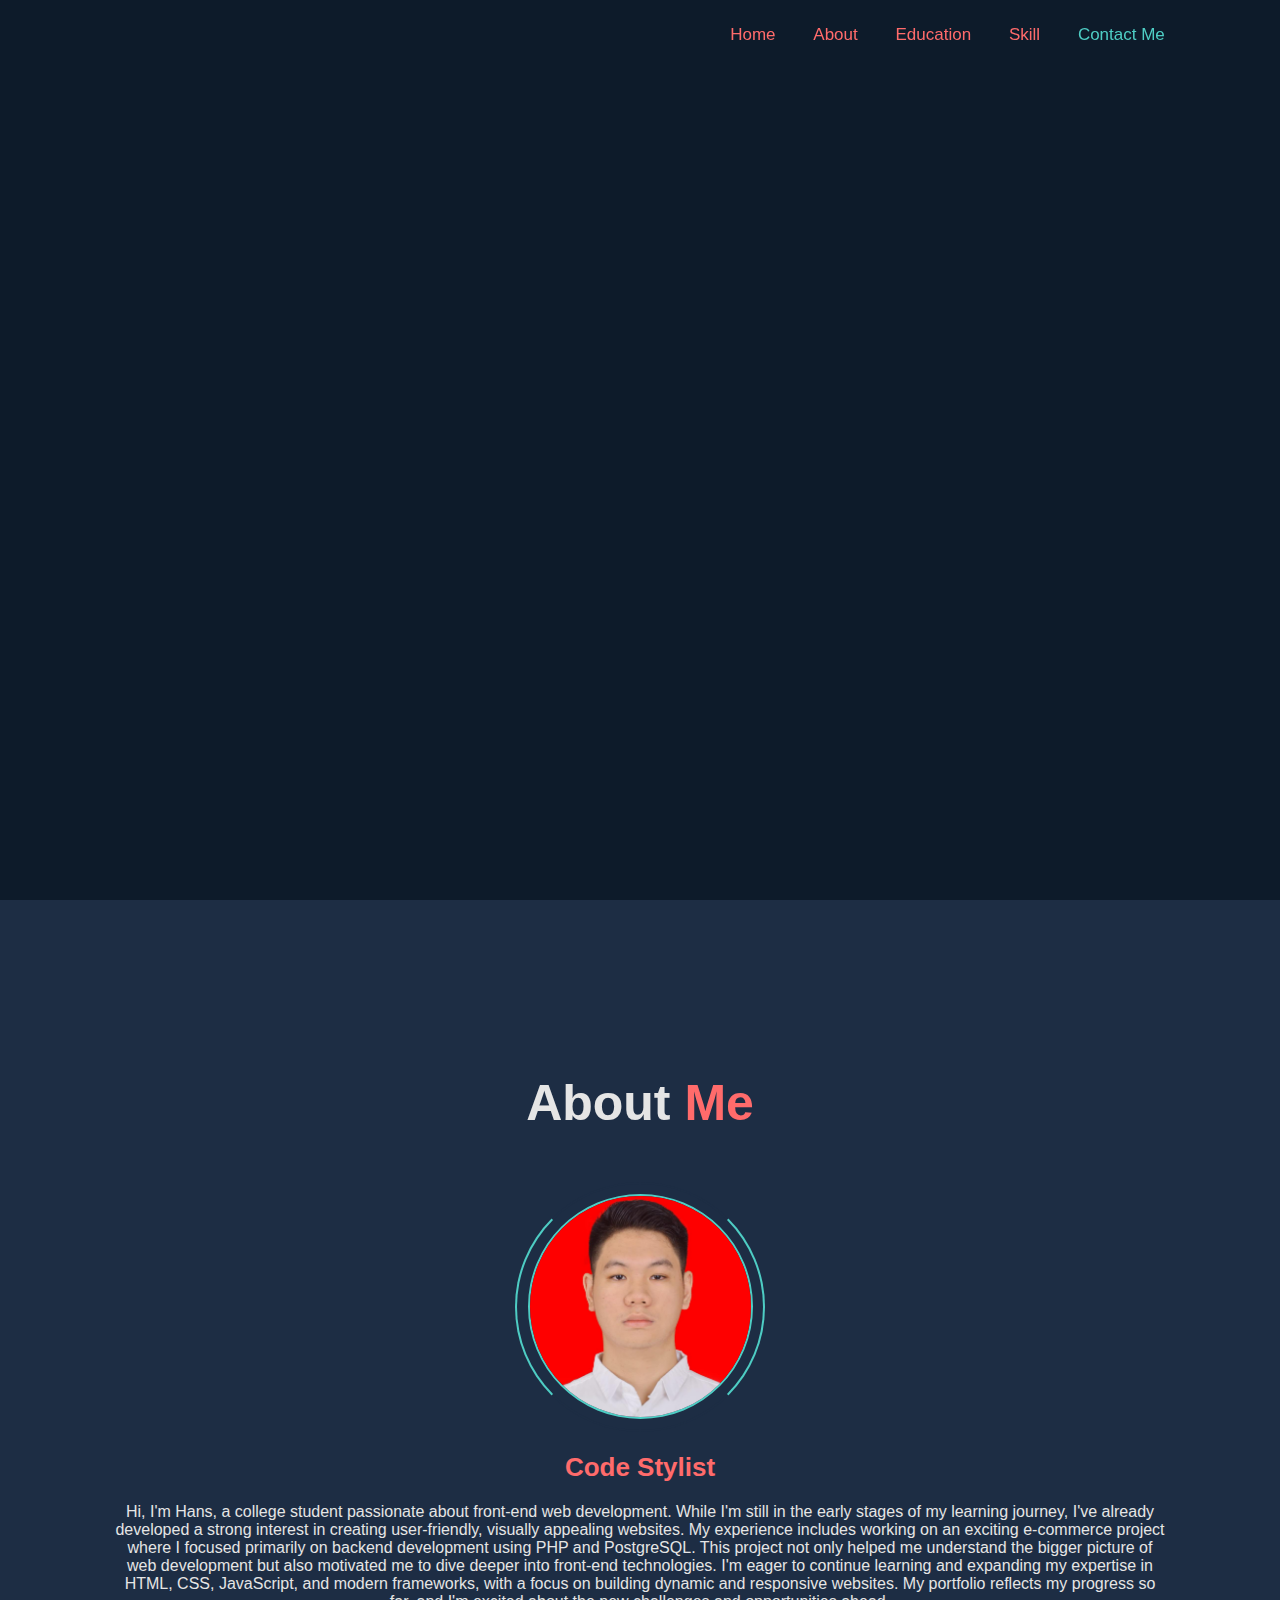
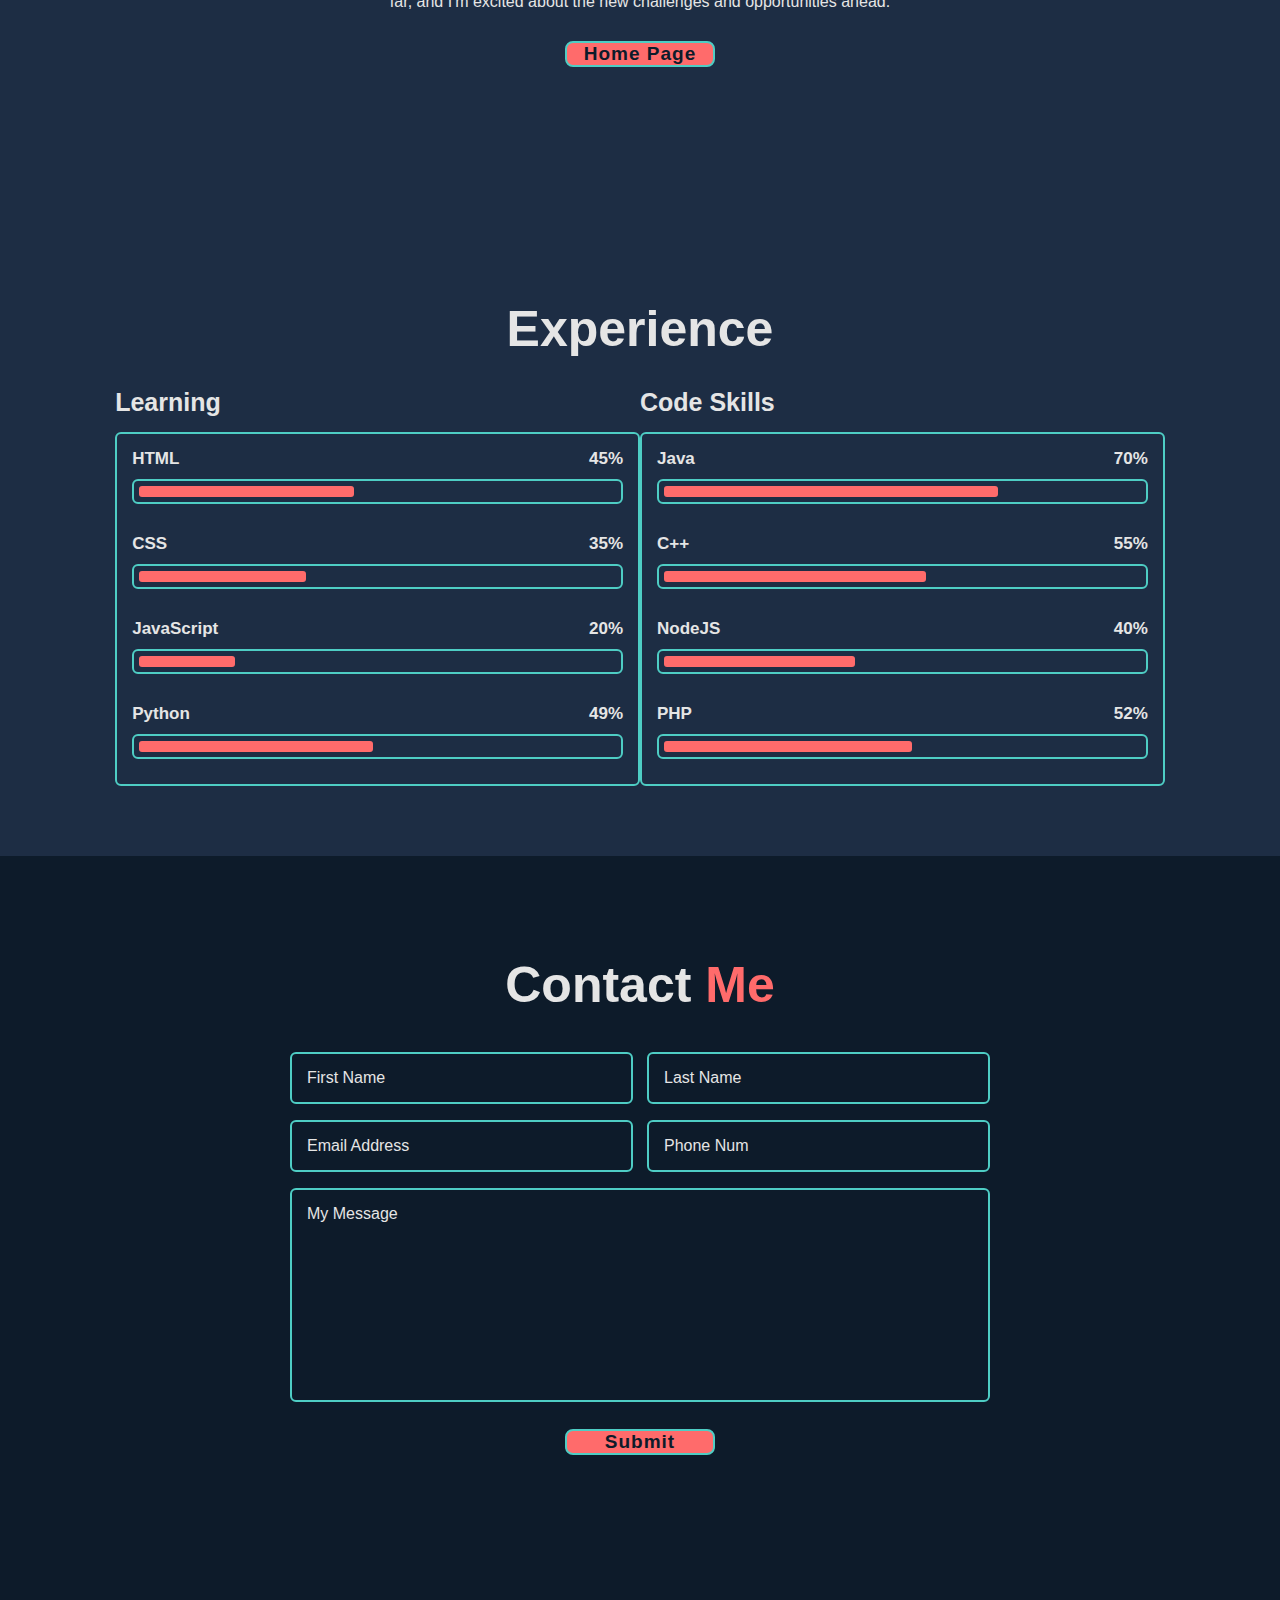
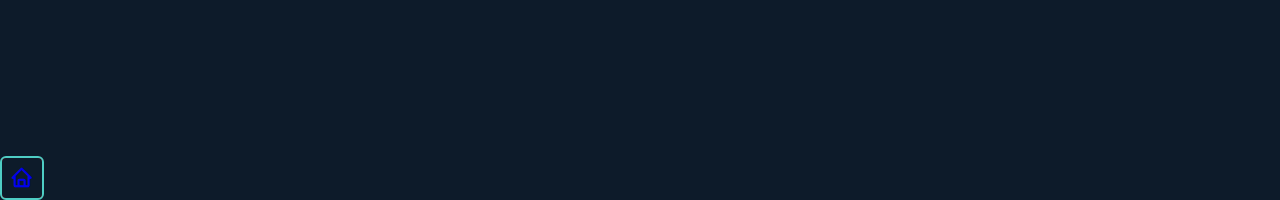
<file: index.html>
<!DOCTYPE html>
<html lang="en">
<head>
    <meta charset="UTF-8">
    <meta name="viewport" content="width=device-width, initial-scale=1.0">
    <title>My Personal Portfolio</title>
    <link rel="stylesheet" href="style.css">
    <link href='https://unpkg.com/boxicons@2.1.4/css/boxicons.min.css' rel='stylesheet'>
</head>
<body>
    
    <header class="header">
        <a href="#" class="logo">Hans Malvin</a>

        <div class="bx bx-menu"id="icon-utk-menu"></div>


        <nav class="navbar">
            <a href="#home">Home</a>
            <a href="#about">About</a>
            <a href="#education">Education</a>
            <a href="#skill">Skill</a>
            <a href="#contact"class="active">Contact Me</a>

        </nav>
    </header>

    <section class="home"id="homepage">
        <div class="content-homepage"><h1>Hey, It's <span>Hans</span></h1>
            <div class="animasi"><h2>Frontend Developer</h2></div>
        <p>I'm a web developer with a passion for crafting a vibrant and responsive user experiences. I love turning ideas into beautiful, functional websites using CSS3, HTML5, and JavaScript. Whether it’s designing a sleek interface or optimizing performance, 
        I'm all about making the web a more dynamic and exciting place.</p>

        <div class="btn-box">
            <a href="profile.html" target="_blank">My Profile</a>
            <a href="profile.html" target="_blank">Look Here</a>
        </div>

    </div>
    
    <div class="sosmed-icon">
        <a href="https://www.instagram.com/" target="_blank"><i class='bx bxl-instagram' ></i></a>
        <a href="https://www.facebook.com/" target="_blank"><i class='bx bxl-facebook'></i></a>
        <a href="https://www.twitter.com/" target="_blank"><i class='bx bxl-twitter' ></i></a>
        <a href="https://www.linkedin.com/" target="_blank"><i class='bx bxl-linkedin' ></i></a>
    </div>

    </section>

    <section class="about" id="about">
        <h2 class="Judul">About <span>Me</span></h2>
        <div class="img">
            <img src="Media.jpeg">
            <span><div class="animasi-profil"></div></span>
        </div>

        <div class="isi-about">
            <h2>Code Stylist</h2>
            <p>Hi, I'm Hans, a college student passionate about front-end web development. While I'm still in the early stages of my learning journey, 
                I've already developed a strong interest in creating user-friendly, visually appealing websites. 
                My experience includes working on an exciting e-commerce project where I focused primarily on backend development using PHP and PostgreSQL. 
                This project not only helped me understand the bigger picture of web development but also motivated me to dive deeper into front-end technologies. 
                I'm eager to continue learning and expanding my expertise in HTML, CSS, JavaScript, and modern frameworks, with a focus on building dynamic and responsive websites. 
                My portfolio reflects my progress so far, and I'm excited about the new challenges and opportunities ahead.</p>

            <div class="btn-box next">
                <a href="#" class="btn">Home Page</a>
            </div>
        </div>
    </section>

    <section class="skill" id="skill">
        <h2 class="jUdul">Experience</h2>
        <div class="skill-row">
            <div class="skill-tabel">
                <h3 class="title">Learning</h3>

                <div class="skill-box">
                    <div class="skill-cont">
                        <div class="progres">
                            <h3>HTML <span>45%</span></h3>
                            <div class="bar"><span></span></div>
                        </div>

                        <div class="progres">
                            <h3>CSS <span>35%</span></h3>
                            <div class="bar"><span></span></div>
                        </div>

                        <div class="progres">
                            <h3>JavaScript <span>20%</span></h3>
                            <div class="bar"><span></span></div>
                        </div>

                        <div class="progres">
                            <h3>Python <span>49%</span></h3>
                            <div class="bar"><span></span></div>
                        </div>
                    </div>
                </div>
            </div>

            <div class="skill-tabel">
                <h3 class="title">Code Skills</h3>

                <div class="skill-box">
                    <div class="skill-cont">
                        <div class="progres">
                            <h3>Java <span>70%</span></h3>
                            <div class="bar"><span></span></div>
                        </div>

                        <div class="progres">
                            <h3>C++ <span>55%</span></h3>
                            <div class="bar"><span></span></div>
                        </div>

                        <div class="progres">
                            <h3>NodeJS <span>40%</span></h3>
                            <div class="bar"><span></span></div>
                        </div>

                        <div class="progres">
                            <h3>PHP <span>52%</span></h3>
                            <div class="bar"><span></span></div>
                        </div>
                    </div>
                </div>
            </div>
        </div>
    </section>

    <section><div class="contact" id="contact">
        <h2><div class="judul">Contact <span>Me</span></div></h2>

        <form action="#">
            <div class="letak-input">
                <div class="input-layout">
                    <input type="text" placeholder="First Name" required>
                </div>
                <div class="input-layout">
                    <input type="text" placeholder="Last Name" required>
                </div>
            </div>
            <div class="letak-input">
                <div class="input-layout">
                    <input type="text" placeholder="Email Address" required>
                </div>
                <div class="input-layout">
                    <input type="number" placeholder="Phone Num" required>
                </div>
            </div>

                <div class="teks-area">
                    <textarea name="" id="" cols="30" rows="10" placeholder="My Message" required></textarea>
                </div>
                
                <div class="btn-box test">
                    <button type="submit" class="btn">Submit</button>
                </div>
        </form>
    </div>
    </section>
    <footer><div class="icon-balik"><a href="#"><i class='bx bx-home'></i></a></div></footer>

    <script src="script.js"></script>
</body>
</html>
</file>
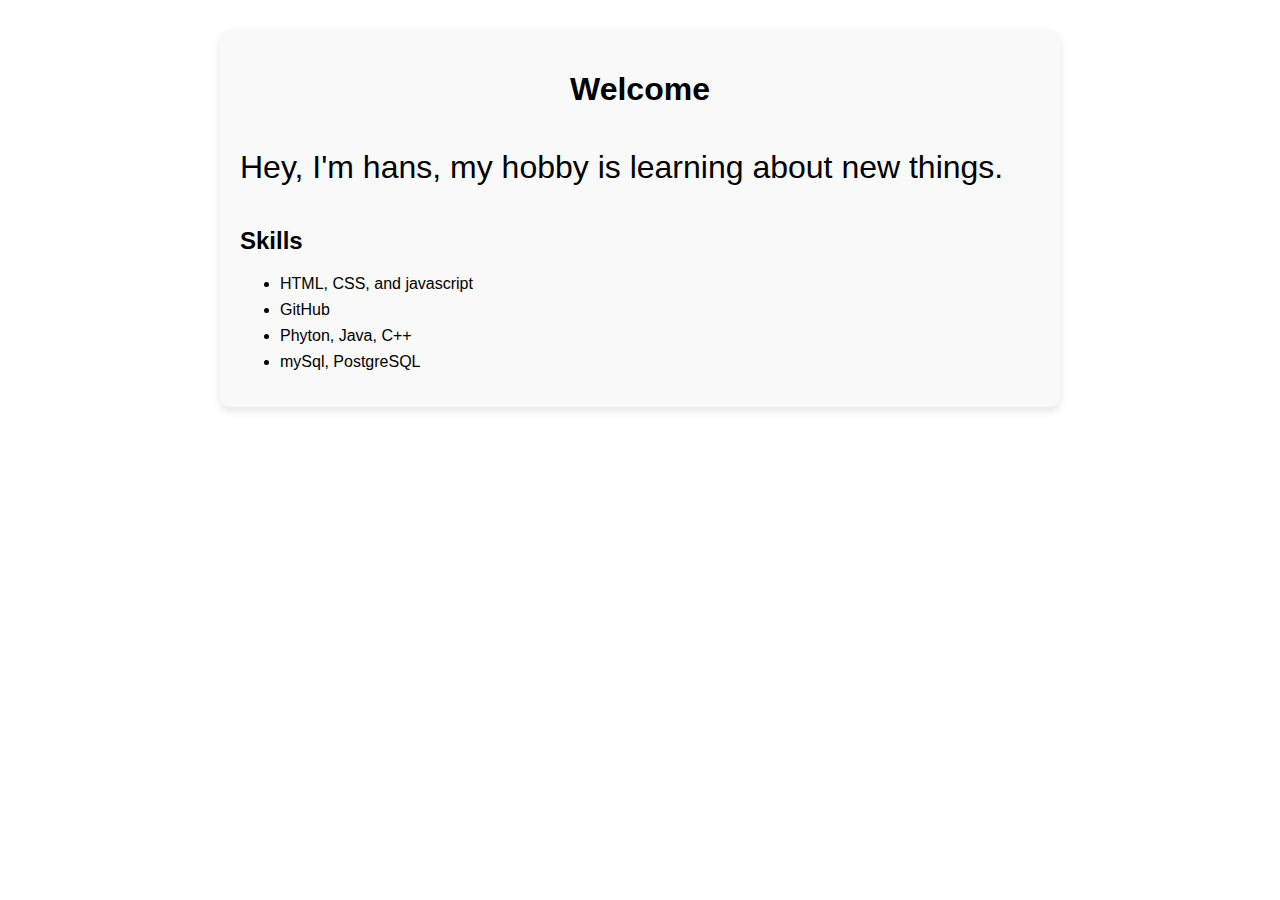
<file: profile.html>
<!DOCTYPE html>
<html lang="en">
<head>
    <meta charset="UTF-8">
    <meta name="viewport" content="width=device-width, initial-scale=1.0">
    <title>My Profile</title>

    <style>
        
        body {
            font-family: sans-serif;
            margin: 0;
            padding: 30px;
            background-color: #ffffff;
        }
        .prof {
            max-width: 800px;
            margin: 0 auto;
            padding: 20px;
            box-shadow: 0 4px 8px rgba(0, 0, 0, 0.1);
            background-color: #f9f9f9;
            border-radius: 10px;
        }
        h1 {
            text-align: center;
        }
        p {
            font-size: 2rem;
            line-height: 1.7;
        }
        .skil {
            margin-top: 25px;
        }
        .skil ul li {
            margin: 8px 0;
        }

    </style>


</head>
<body>
    <div class="prof">
        <h1>Welcome</h1>
        <p>Hey, I'm hans, my hobby is learning about new things.</p>

        <div class="skil">
            <h2>Skills</h2>
            <ul>
                <li>HTML, CSS, and javascript</li>
                <li>GitHub</li>
                <li>Phyton, Java, C++</li>
                <li>mySql, PostgreSQL</li>
            </ul>
        </div>
    </div>
</body>
</html>
</file>
<file: style.css>
* {
    margin: 0;
    padding: 0;
    box-sizing: border-box;
    text-decoration: none;
    font-family: Arial, sans-serif;
    border: none;
    outline: none;
    scroll-behavior: smooth;
}

html{
    font-size: 62.5%;
    overflow-x: hidden;
}

body {
    background: #0d1b2a;
    color: #e5e5e5;
}

.header {
    position: fixed;
    top: 0;
    left: 0;
    width: 100%;
    padding: 2rem 9%;
    background: transparent;
    display: flex;
    justify-content: space-between;
    align-items: center;
    z-index: 100;
    transition: 0.3s;
}

.header.scroll{
    background: #0D1B2A;
}

.logo {
    position: relative;
    font-size: 2.5rem;
    background-image: linear-gradient( 358.7deg,  rgba(42,136,157,1) 1.7%, rgba(122,197,214,1) 51.1%, rgba(211,232,242,1) 95.5% );
    -webkit-background-clip: text;
    -webkit-text-fill-color: transparent;
    text-decoration: none;
    font-weight: 600;
}


.logo::before{
    content: '';
    position: absolute;
    top: 0;
    right: 0;
    width: 100%;
    height: 100%;
    background: #0d1b2a;
    animation: anime 1s ease forwards;
    animation-delay: .4s;
}

.navbar a { 
    font-size: 1.7rem;
    color: #FF6B6B;
    text-decoration: none;
    font-weight: 500;
    margin-left: 3.5rem;
    transition: .2s;
}

.navbar a:hover,
.navbar a.active {
    color: #4ecdc4;
}

section{
    min-height: 100vh;
    padding: 10rem 9% 2rem;
}

.home {
    display: flex;
    background: #0d1b2a;
    background-size: cover;
    background-position: center;
    align-items: center;
    padding: 0 9%;
}

.content-homepage .animasi{
    font-size: 2.15rem;
    font-weight: 700;
    color: transparent;
    -webkit-text-stroke: .1px #ff6b6b;
}

.content-homepage .animasi h2{
    position: relative;
    width: 33rem;
}
.content-homepage {
    max-width: 60rem;
    z-index: 99;
}

.content-homepage h1 {
    position: relative;
    font-size: 5.5rem;
    line-height: 1.3;
    font-weight: 700;
}

.content-homepage h1::before{
    content: '';
    position: absolute;
    top: 0;
    right: 0;
    width: 100%;
    height: 100%;
    background: #0d1b2a;
    animation: anime 1s ease forwards;
    animation-delay: 1s;
}

.content-homepage h2{
    position: relative;
    font-size: 32px;
    font-weight: 700;
    color: #ff6b6b;
}

.content-homepage h2::before{
    content: '';
    position: absolute;
    top: 0;
    right: 0;
    width: 100%;
    height: 100%;
    background: #0d1b2a;
    animation: anime 1s ease forwards;
    animation-delay: 1.4s;
}

.content-homepage p {
    position: relative;
    font-size: 16px;
    margin: 2.5rem 0 4.2rem;
}

.content-homepage p::before{
    content: '';
    position: absolute;
    top: 0;
    right: 0;
    width: 100%;
    height: 100%;
    background: #0d1b2a;
    animation: anime 1s ease forwards;
    animation-delay: 1.8s;
}

.content-homepage .btn-box{
    position: relative;
    display: flex;
    width: 34.5rem;
    height: 5rem;
    justify-content: space-between;
}

.content-homepage .btn-box::before{
    content: '';
    position: absolute;
    top: 0;
    right: 0;
    width: 100%;
    height: 100%;
    background: #0d1b2a;
    animation: anime 1s ease forwards;
    animation-delay: 2.2s;
    z-index: 2;
}

.btn-box a{
    position: relative;
    display: inline-flex;
    justify-content: center;
    align-items: center;
    width: 15rem;
    height: 100%;
    background: #ff6b6b;
    border: .2rem solid #4ecdc4;
    border-radius: .8rem;
    font-size: 1.9rem;
    color: #0d1b2a;
    text-decoration: none;
    font-weight: 600;
    letter-spacing: .1rem;
    z-index: 1;
    overflow: hidden;
    transition: .5s;
}

.btn-box a:hover {
    color: #ff6b6b;
}

.btn-box a:nth-child(2){
    background: transparent;
    color: #ff6b6b;
}

.btn-box a:nth-child(2):hover{
    color: #0d1b2a;
}
.btn-box a:nth-child(2)::before{
    background: #ff6b6b;
}

.btn-box a::before{
    content: '';
    position: absolute;
    top: 0;
    left: 0;
    width: 0;
    height: 100%;
    background: #0d1b2a;
    z-index: -1;
    transition: .5s;
}

.btn-box a:hover::before{
    width: 100%;

}

.sosmed-icon{
    position: absolute;
    bottom: 4rem;
    width: 20rem;
    display: flex;
    justify-content: space-between;
}

.sosmed-icon::before{
    content: '';
    position: absolute;
    top: 0;
    right: 0;
    width: 100%;
    height: 100%;
    background: #0d1b2a;
    animation: anime 1s ease forwards;
    animation-delay: 2.6s;
    z-index: 2;
}

.sosmed-icon a{
    position: relative;
    display: inline-flex;
    justify-content: center;
    align-items: center;
    width: 4rem;
    height: 4rem;
    background: transparent;
    border: .2rem solid #4ecdc4;
    border-radius: 50%;
    font-size: 2rem;
    color: #ff6b6b;
    text-decoration: none;
    z-index: 1;
    overflow: hidden;
    transition: .5s;
}

#icon-utk-menu{
    font-size: 3.5rem;
    color: #e5e5e5;
    cursor: pointer;
    display: none;
}

.sosmed-icon a:hover{
    color: #0d1b2a;
}

.sosmed-icon a::before{
    content: '';
    position: absolute;
    top: 0;
    left: 0;
    width: 0;
    height: 100%;
    background:#ff6b6b;
    z-index: -1;
    transition: .5s;
}

.sosmed-icon a:hover::before{
    width: 100%;
    
}

span{
    color: #ff6b6b;
}

@keyframes anime{
    100% {
        width: 0;
    }
}

@keyframes manipActiveHover{
    100%{
        pointer-events: auto;
    }
}

.about{
    display: flex;
    gap: 2rem;
    justify-content: center;
    align-items: center;
    background: #1d2d44;
    flex-direction: column;
    padding-bottom: 6rem;
}

.Judul{
    font-size: 5rem;
    margin-bottom: 3rem;
    text-align: center;
}

.img{
    position: relative;
    width: 25rem;
    height: 25rem;
    border-radius: 50%;
    display: flex;
    justify-content: center;
    align-items: center;
}

.img img{
    width: 90%;
    border-radius: 50%;
    border: .2rem solid #4ecdc4;
}

.img .animasi-profil{
    position: absolute;
    top: 50%;
    left: 50%;
    transform: translate(-50%, -50%) rotate(0);
    width: 100%;
    height: 100%;
    border-radius: 50%;
    border-top: .2rem solid #1d2d44;
    border-bottom: .2rem solid #1d2d44;
    border-left: .2rem solid #4ecdc4;
    border-right: .2rem solid #4ecdc4;
    animation: spinningProf 8s linear infinite;
}

.isi-about{
    text-align: center;

}

.isi-about h2{
    font-size: 2.6rem;
    color: #ff6b6b;
}

.isi-about p{
    font-size: 1.6rem;
    margin: 2rem 0 3rem;
}

.btn-box.next{
    display: inline-block;
    width: 15rem;
}

.btn-box.next a::before{
    background-color: #1d2d44;
}

.icon-balik a {
    position: relative;
    display: inline-flex;
    justify-content: center;
    align-items: center;
    padding: .8rem;
    background: #ff6b6b;
    border: .2rem solid #4ecdc4;
    border-radius: .6rem;
    z-index: 1;
    overflow: hidden;
}
.icon-balik a::before{
    content: '';
    position:absolute;
    top: 0;
    left: 0;
    width: 100%;
    height: 100%;
    background: #0d1b2a;
    z-index: -1;
    transform: 0.5s;
}

.icon-balik a:hover::before{
    width: 100%;
}

.icon-balik a i{
    font-size: 2.4rem;
    background: #0d1b2a;
}

.jUdul{
    font-size: 5rem;
    margin-bottom: 3rem;
    text-align: center;
}

.skill{
    min-height: auto;
    padding-bottom: 7rem;
    background: #1d2d44;
}

.skill .skill-row{
    display: flex;
    flex-wrap: wrap;
    grid-area: 5rem;
}

.skill-row .skill-tabel{
    flex: 1 1 40rem;
}

.skill-tabel .title{
    font-size: 2.5rem;
    margin: 0 0 1.5rem;
}

.skill-box .skill-cont{
    position: relative;
    border: .2rem solid #4ecdc4;
    border-radius: .6rem;
    padding: .5rem 1.5rem;
}

.skill-cont .progres{
    padding: 1rem 0;
}

.skill-cont .progres h3{
    font-size: 1.7rem;
    display: flex;
    justify-content: space-between;
}

.skill-cont .progres h3 span{
    color: #e5e5e5;
}

.skill-cont .progres .bar{
    height: 2.5rem;
    border-radius: .6rem;
    border: .2rem solid #4ecdc4;
    padding: .5rem;
    margin: 1rem 0;
}

.skill-cont .progres .bar span{
    display: block;
    height: 100%;
    border-radius: .3rem;
    background: #ff6b6b;
}

.skill-tabel:nth-child(1) .skill-cont .progres:nth-child(1) .bar span{
    width: 45%;
}

.skill-tabel:nth-child(1) .skill-cont .progres:nth-child(2) .bar span{
    width: 35%;
}
.skill-tabel:nth-child(1) .skill-cont .progres:nth-child(3) .bar span{
    width: 20%;
}
.skill-tabel:nth-child(1) .skill-cont .progres:nth-child(4) .bar span{
    width: 49%;
}

.skill-tabel:nth-child(2) .skill-cont .progres:nth-child(1) .bar span{
    width: 70%;
}

.skill-tabel:nth-child(2) .skill-cont .progres:nth-child(2) .bar span{
    width: 55%;
}
.skill-tabel:nth-child(2) .skill-cont .progres:nth-child(3) .bar span{
    width: 40%;
}
.skill-tabel:nth-child(2) .skill-cont .progres:nth-child(4) .bar span{
    width: 52%;
}

.contact{
    min-height: auto;
    padding-bottom: 7rem;
}

.contact form{
    max-width: 70rem;
    margin: 0 auto;
    text-align: center;
}

.contact form .letak-input{
    position: relative;
    display: flex;
    justify-content: space-between;
    flex-wrap: wrap;
}

.contact form .letak-input .input-layout{
    position: relative;
    width: 49%;
    margin: .8rem 0;
}

.contact form .letak-input .input-layout input,
.contact form .teks-area textarea{
    width: 100%;
    height: 100%;
    padding: 1.5rem;
    font-size: 1.6rem;
    color: #e5e5e5;
    background: transparent;
    border-radius: .6rem;
    border: .2rem solid #4ecdc4;
}

.contact form .letak-input .input-layout input::placeholder,
.contact form .teks-area textarea::placeholder{
    color: #e5e5e5;
}

.contact form .teks-area{
    position: relative;
    margin: .8rem 0 2.7rem;
    display: flex;
}

.contact form .teks-area textarea{
    resize: none;
}

.contact form .btn-box.test .btn{
    display: inline-block;
    width: 15rem;
    cursor: pointer;
}

.contact form .btn-box.test .btn{
    position: relative;
    display: inline-flex;
    justify-content: center;
    align-items: center;
    width: 15rem;
    height: 100%;
    background: #ff6b6b;
    border: .2rem solid #4ecdc4;
    border-radius: .8rem;
    font-size: 1.9rem;
    color: #0d1b2a;
    text-decoration: none;
    font-weight: 600;
    letter-spacing: .1rem;
    z-index: 1;
    overflow: hidden;
    transition: .5s;
}

.contact form .btn-box.test .btn:hover {
    color: #ff6b6b;
}

.contact form .btn-box.test .btn::before{
    content: '';
    position: absolute;
    top: 0;
    left: 0;
    width: 0;
    height: 100%;
    background: #0d1b2a;
    z-index: -1;
    transition: .5s;
}

.contact form .btn-box.test .btn:hover::before{
    width: 100%;
}

.judul{
    font-size: 5rem;
    margin-bottom: 3rem;
    text-align: center;
}


@media (max-width: 1200px){
    html{
        font-size: 55%;
    }
}

@media (max-width: 991px){
    .header{
        padding: 2rem 4%;
    }

    section {
        padding: 10rem 4% 2 rem;
    }

    .home{
        padding: 0 4%;
    }

    .footer{
        padding: 2rem 4%;
    }
}

@media (max-width: 768px){
    .header{
        background: #0d1b2a;
    }

    #icon-utk-menu{
        display: block;
    }

    .navbar{
        position: absolute;
        top: 100%;
        left: -100%;
        width: 100%;
        padding: 1rem 4%;
        background: #0d1b2a;
        box-shadow: 0 .5rem 1rem rgba(0, 0, 0, .2);
        transition: .25s ease;
        transition-delay: .25s;
    }

    .navbar.active{
        left: 0;
        transition-delay: 0s;
    }

    .navbar a{
        display: block;
        font-size: 2rem;
        margin: 3rem 0;
    }

    .gambar-profil {
        pointer-events: none;
        background: #0d1b2a;
        opacity: .6;
    }
}

@media (max-width: 520px){
    html{
        font-size: 50%;
    }

    .content-homepage h1 {
        display: flex;
        flex-direction: column;
    }

    .sosmed-icon{
        width: 160px;

    }

    .sosmed-icon a{
        width: 38px;
        height: 38px;
    }
}

@media (max-width: 462px){
    .content-homepage h1 {
        font-size: 5.2rem;
    }
    .contact form .letak-input .input-layout {
        width: 100%;
    }

    .footer{
        flex-direction: column-reverse;
    }
}

@media (max-width: 370px){
    .home {
        justify-content: center;
    }

    .content-homepage{
        display: flex;
        align-items: center;
        flex-direction: column;
        text-align: center;
    }

    .content-homepage h1 {
        font-size: 5rem;
    }
}

@keyframes spinningProf{
    100%{
        transform: translate(-50%, -50%) rotate(360deg);
    }
}
</file>
